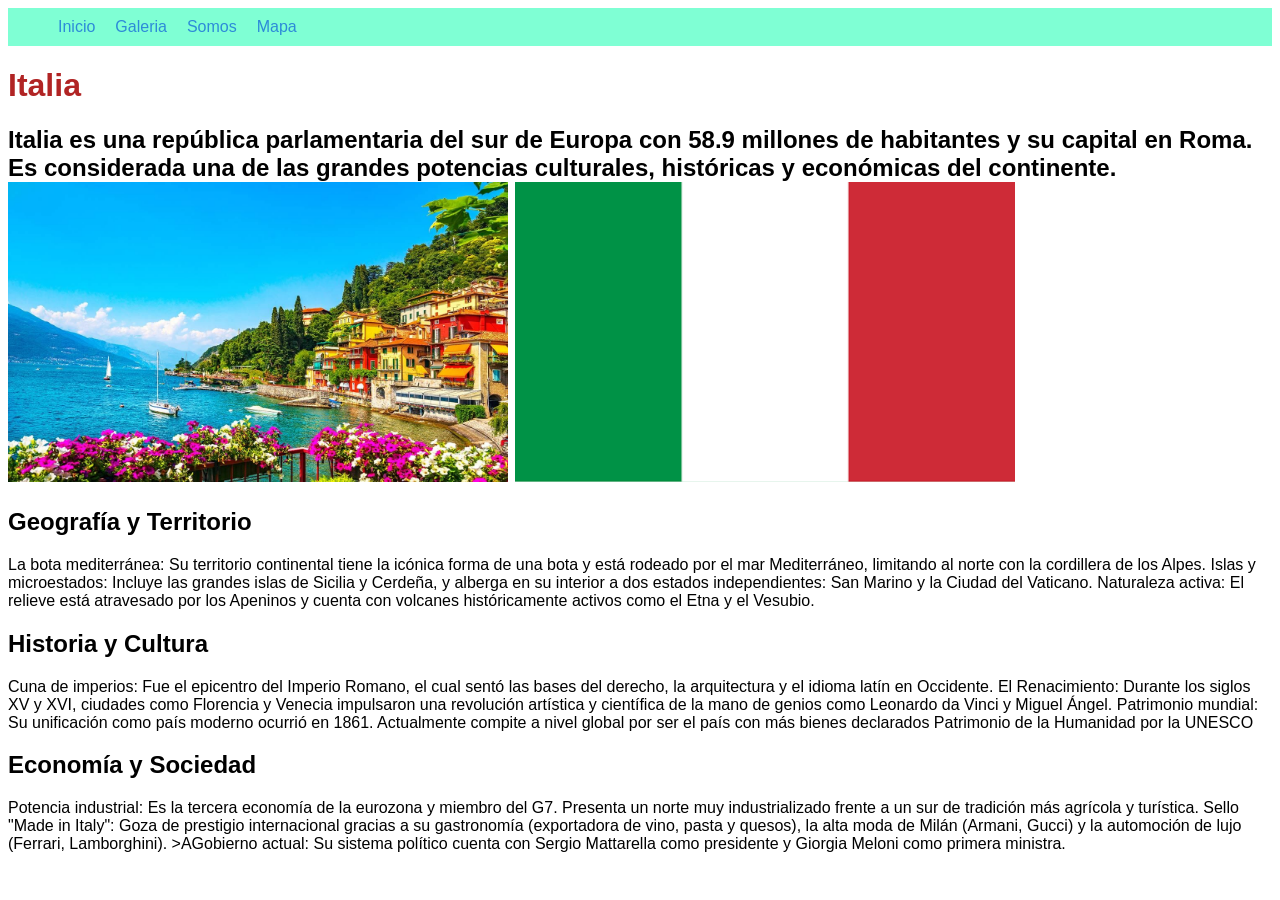
<file: index.html>
<!DOCTYPE html>
<html lang="es">
<head>
    <meta charset="UTF-8">
    <meta name="viewport" content="width=, initial-scale=1.0">
    <title>Inicio</title>
    <link rel="stylesheet" href="./css/estilo.css">
</head>
<body>
    <header>

    </header>
    <nav>
<ul>
    <li><a href="index.html">Inicio</a></li>
    <li><a href="galeria.html">Galeria</a></li>
    <li><a href="somos.html">Somos</a></li>
    <li><a href="mapa.html">Mapa</a></li>
</ul>
    </nav>
    <main>
        <H1 id="titulo">Italia</H1> 
     <h2>
        Italia es una república parlamentaria del sur de Europa con 58.9 millones de habitantes y su capital en Roma. Es considerada una de las grandes potencias culturales, históricas y económicas del continente.
        <img src="image/I8TALIA.jpg" width="500" height="300">
        <img src="image/images23.png" width="500" height="300">
    </main>
<H2> Geografía y Territorio </H2>

La bota mediterránea: Su territorio continental tiene la icónica forma de una bota y está rodeado por el mar Mediterráneo, limitando al norte con la cordillera de los Alpes.
Islas y microestados: Incluye las grandes islas de Sicilia y Cerdeña, y alberga en su interior a dos estados independientes: San Marino y la Ciudad del Vaticano.
Naturaleza activa: El relieve está atravesado por los Apeninos y cuenta con volcanes históricamente activos como el Etna y el Vesubio.


<H2>Historia y Cultura</H2>

Cuna de imperios: Fue el epicentro del Imperio Romano, el cual sentó las bases del derecho, la arquitectura y el idioma latín en Occidente.
El Renacimiento: Durante los siglos XV y XVI, ciudades como Florencia y Venecia impulsaron una revolución artística y científica de la mano de genios como Leonardo da Vinci y Miguel Ángel.
Patrimonio mundial: Su unificación como país moderno ocurrió en 1861. Actualmente compite a nivel global por ser el país con más bienes declarados Patrimonio de la Humanidad por la UNESCO


      <h2>Economía y Sociedad</h2>  
        
    Potencia industrial: Es la tercera economía de la eurozona y miembro del G7. Presenta un norte muy industrializado frente a un sur de tradición más agrícola y turística.
    Sello "Made in Italy": Goza de prestigio internacional gracias a su gastronomía (exportadora de vino, pasta y quesos), la alta moda de Milán (Armani, Gucci) y la automoción de lujo (Ferrari, Lamborghini).
    >AGobierno actual: Su sistema político cuenta con Sergio Mattarella como presidente y Giorgia Meloni como primera ministra.
        

    </footer>
</body>
</html>
</file>
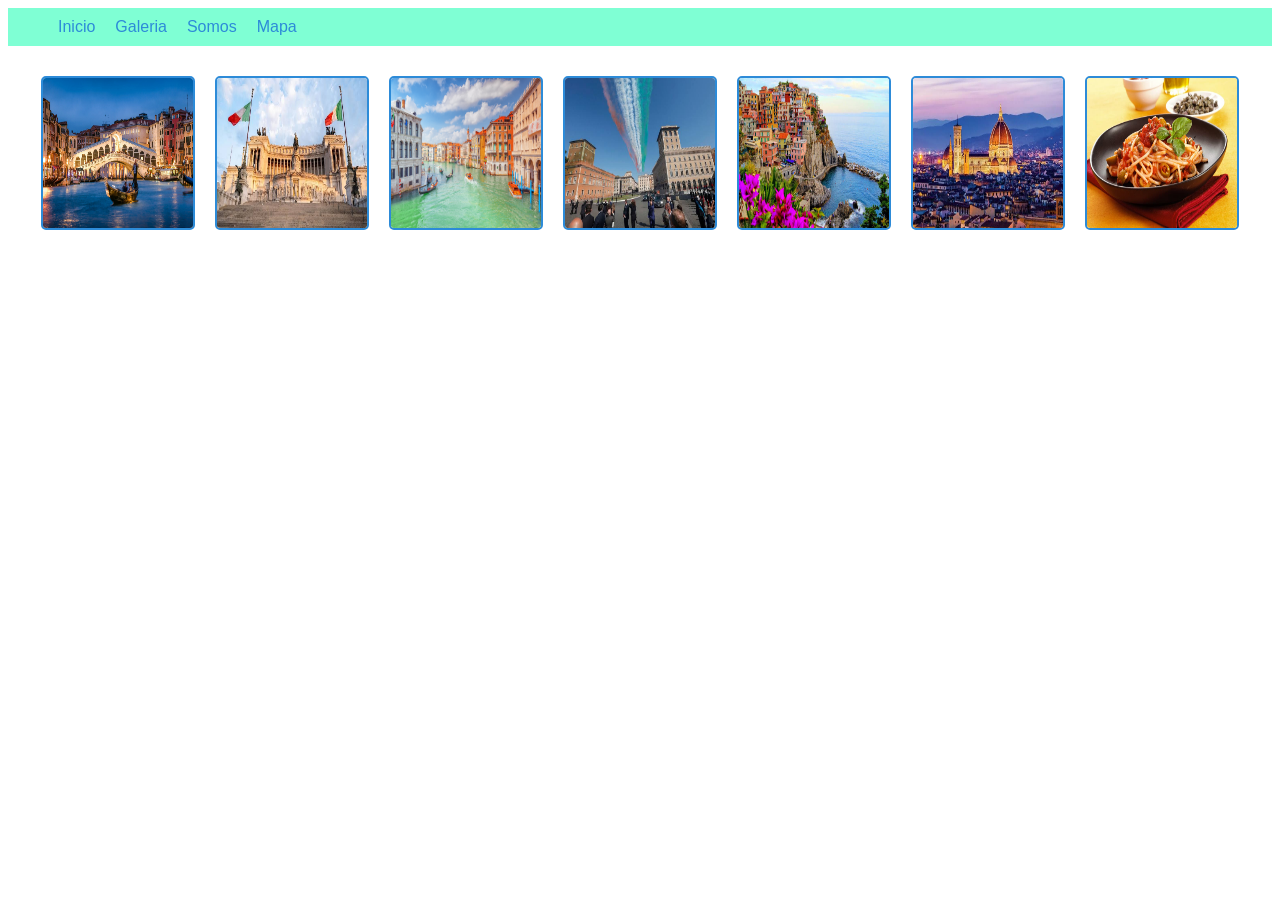
<file: galeria.html>
<!DOCTYPE html>
<html lang="es">
<head>
    <meta charset="UTF-8">
    <meta name="viewport" content="width=device-width, initial-scale=1.0">
    <title>Galeria</title></title>
    <link rel="stylesheet" href="./css/estilo.css"> 
</head>
<body>
    <header>

    </header>
    <nav>
<ul>
    <li><a href="index.html">Inicio</a></li>
    <li><a href="galeria.html">Galeria</a></li>
    <li><a href="somos.html">Somos</a></li>
    <li><a href="mapa.html">Mapa</a></li>
</ul>
    </nav>
    <main>
        <div class="thumbnails">
            <img src="./image/venecia.jpg" alt="">
            <img src="./image/images.jfif" alt="">
            <img src="./image/ciudad fahera.jpg" alt="">
            <img src="./image/PEAK.jfif" alt="" srcset="">
            <img src="./image/COOL.jfif" alt="" srcset="">
            <img src="./image/nico.jfif" alt="" srcset="">
            <img src="image/pastarica para comer.jpg" alt=""> 
        </div>

    </main>
    <footer>
        
    </footer>
</body>
</html>
</file>
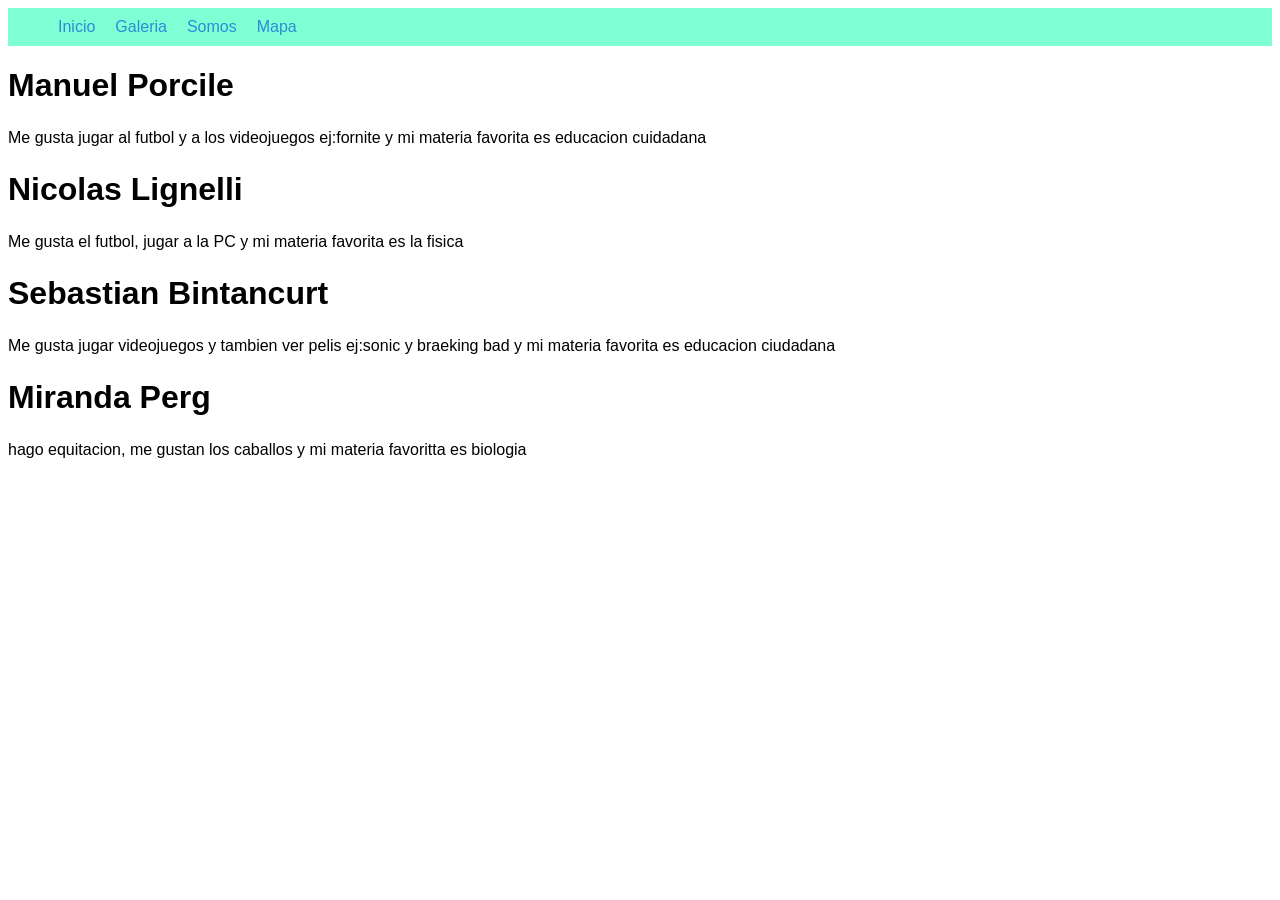
<file: somos.html>
<!DOCTYPE html>
<html lang="es">
<head>
    <meta charset="UTF-8">
    <meta name="viewport" content="width=device-width, initial-scale=1.0">
    <title>Somos</title>
    <link rel="stylesheet" href="./css/estilo.css">
</head>
<body>
    <header>

    </header>
    <nav>
<ul>
    <li><a href="index.html">Inicio</a></li>
    <li><a href="galeria.html">Galeria</a></li>
    <li><a href="somos.html">Somos</a></li>
    <li><a href="mapa.html">Mapa</a></li>
</ul>
    </nav>
    <main>

    <h1>Manuel Porcile</h1>
    <p>Me gusta jugar al futbol y a los videojuegos ej:fornite y mi materia favorita es educacion cuidadana</p>
    <h1>Nicolas Lignelli</h1>
    <p>Me gusta el futbol, jugar a la PC y mi materia favorita es la fisica </p>
    <h1>Sebastian Bintancurt</h1>
    <p>Me gusta jugar videojuegos y tambien ver pelis ej:sonic y braeking bad y mi materia favorita es educacion ciudadana<p>
   <h1>Miranda Perg</h1>
   <p>hago equitacion, me gustan los caballos y mi materia favoritta es biologia </p>
    </p>
    </main>
    <footer>
        
    </footer>
</body>
</html>
</file>
<file: css/estilo.css>
body{font-family: Arial, Helvetica, sans-serif;}
nav ul{
    list-style-type: none;
    margin: 0px;
    background-color: aquamarine;
    overflow: hidden;
}

nav ul li{
    float: left;
}

nav ul li a{
    display: block;
    color: #2d8bd8;
    padding: 10px;
    text-decoration: none;
    
}
nav ul li a:hover{
    background-color: #2d8bd8;
    
}
.thumbnails{
    display: flex;
    flex-wrap: wrap;
    justify-content: center;
    padding:20px;

}
.thumbnails img{
    width: 150px;
    height: 150px;
    margin: 10px;
    cursor: pointer;
    border: #2d8bd8 2px solid;
    border-radius: 5px; 
    transform: 0.3 ease;
}
#titulo{
    color: rgb(177, 36, 36);
}
main p{
    text-align: justify;
    line-height: 1.5;
    width:95%;
}
</file>
